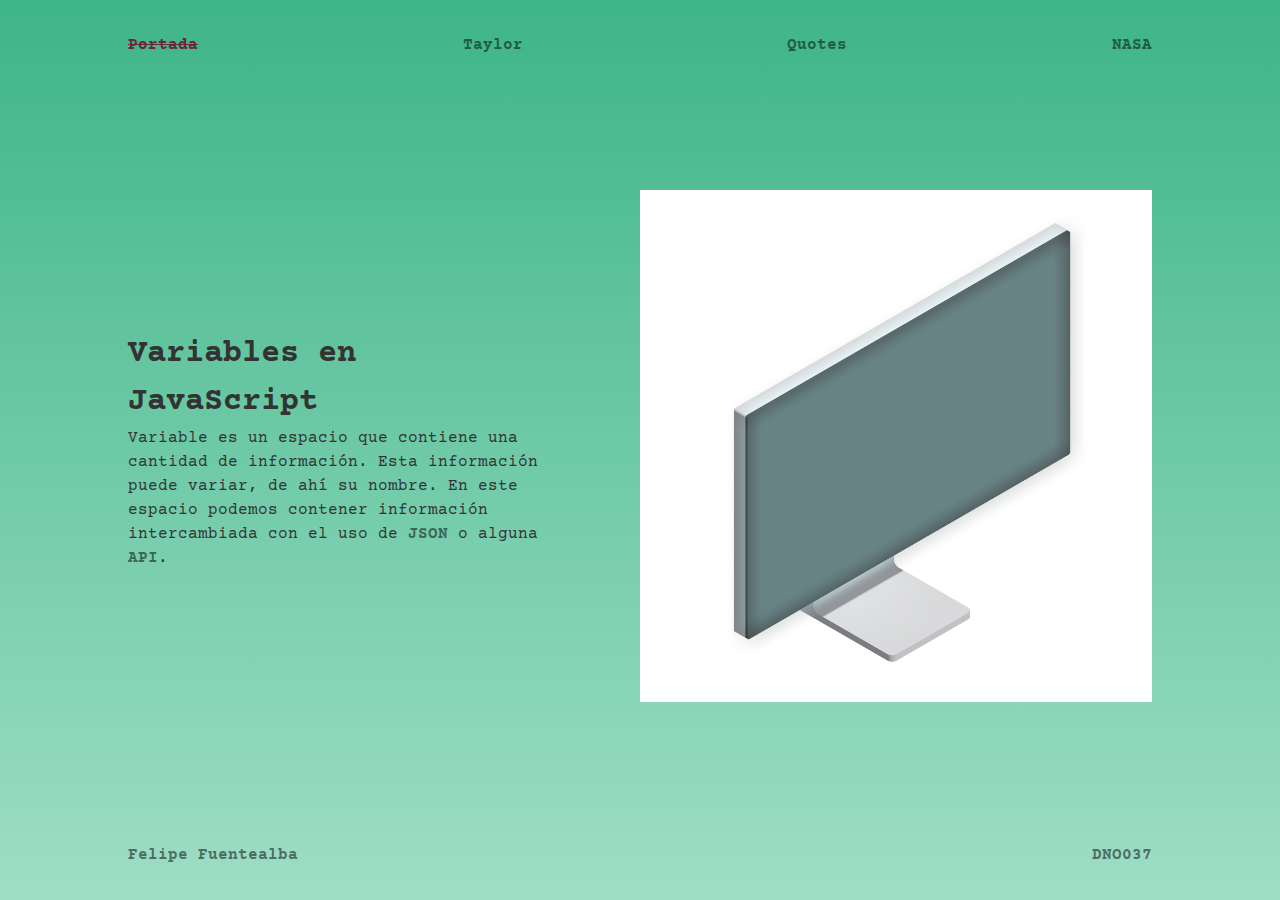
<file: index.html>
<!DOCTYPE html>
<html lang="es">
    <head>
        <meta charset="utf-8" />
        <meta name="viewport" content="width=device-width, initial-scale=1" />
        <meta name="description" content="Diseño y nuevos medios, segunda versión remota" />
        <title>DNO037vR2 &#129302;</title>
        <link rel="preconnect" href="https://fonts.gstatic.com">
        <link href="https://fonts.googleapis.com/css2?family=Courier+Prime&display=swap" rel="stylesheet"> 
        <link rel="stylesheet" href="style.css" />
    </head>
    <body>
        <div class="container">
            <nav>
                <p><a href="index.html" class="active">Portada</a> <a href="page.html?ej=1">Taylor</a> <a href="page.html?ej=2">Quotes</a> <a href="page.html?ej=3">NASA</a></p>
            </nav>
            <main>
                <div>
                        <h1>Variables en JavaScript</h1>
                        <p>Variable es un espacio que contiene una cantidad de información. Esta información puede variar, de ahí su nombre. En este espacio podemos contener información intercambiada con el uso de <a href="https://developer.mozilla.org/es/docs/Learn/JavaScript/Objects/JSON" target="_blank" title="JavaScript Object Notation">JSON</a> o alguna <a href="https://es.wikipedia.org/wiki/Web_API" target="_blank" title="Application Programming Interface">API</a>.</p>
                </div>
                <div>
                        <img src="images/pantalla.gif" />
                </div>
            </main>
            <footer>
                <p><a href="https://github.com/LeOcto">Felipe Fuentealba</a> <a href="https://github.com/profesorfaco/dno037-2021">DNO037</a></p>
            </footer>
        </div>
    </body>
</html>
</file>
<file: style.css>
@charset "UTF-8";

* {
    margin: 0;
    padding: 0;
}

body {
    font-family: 'Courier Prime', Helvetica, Arial, sans-serif;
    background: linear-gradient(0deg, rgb(158, 222, 198), rgb(62, 181, 136));
    color: #333;
}

a {
    font-weight: bold;
    color: rgba(0, 0, 0, 0.5);
    text-decoration: none;
}

a:hover {
    color: rgba(0, 0, 0, 0.75);
    transition: color ease .5s;
}

div.container {
    width: 80vw;
    margin: 0 auto;
}

nav, footer {
    width: 100%;
    min-height: 10vh;
    display: flex;
}

nav p, footer p {
    width: 100%;
    display: flex;
    justify-content: space-between;
    margin:auto;
}

.active {
    text-decoration: line-through;
    color: rgb(109, 37, 64);
}

main {
    display: flex;
    flex-direction: row;
    flex-wrap: wrap;
    height: 80vh;
}

main div {
    width: 50%;
    margin:auto;
    line-height: 1.5;
}

main div:first-child h1, main div:first-child blockquote, main div:first-child p{
    padding-right:5rem;
}

main div img{
    max-width:100%;
    height:auto;
}

@media (orientation:portrait){

    main {
        display: flex;
        flex-direction: row;
        flex-wrap: wrap;
        height: auto;
        min-height: 80vh
    }

    main div {
        width: 100%;
        margin:auto;
        line-height: 1.5;
    }

    main div:first-child h1, main div:first-child blockquote, main div:first-child p{
        padding-right:0;
    }

    main div img{
        max-width:100%;
        height:auto;
        margin:3rem 0;
    }

}
</file>
